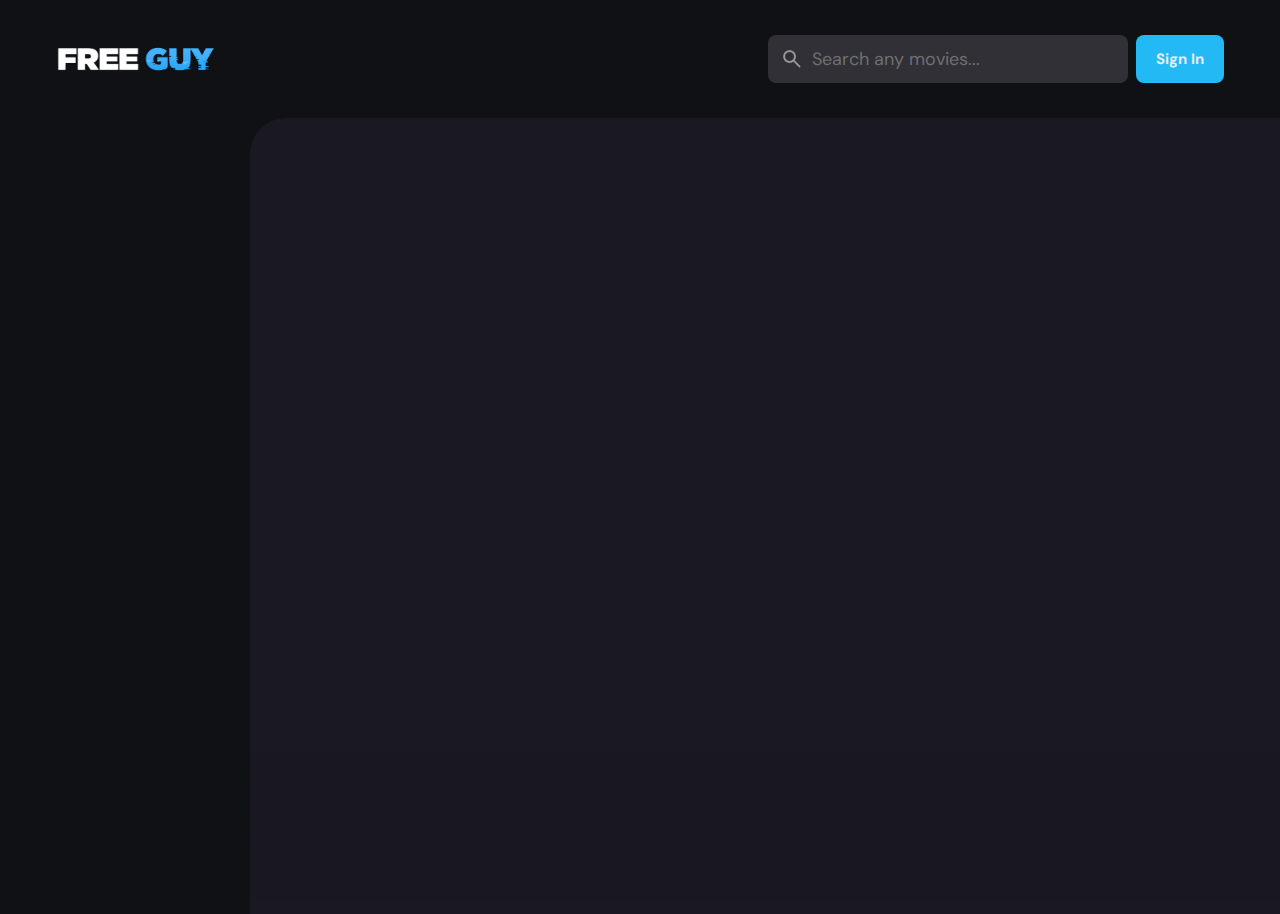
<file: index.html>
<!DOCTYPE html>
<html lang="en">
  <head>
    <meta charset="UTF-8" />
    <meta http-equiv="X-UA-Compatible" content="IE=edge" />
    <meta name="viewport" content="width=device-width, initial-scale=1.0" />
    <meta name="title" content="Tvflix" />
    <meta
      name="description"
      content="Cinebility is a movie recommendation app made for my project work. #CAP615"
    />
   
    <link rel="shortcut icon" href="./assets/images/3057673_f_media_network_social_icon.png" type="image/svg" />
    
    <link rel="preconnect" href="https://fonts.googleapis.com" />
    <link rel="preconnect" href="https://fonts.gstatic.com" crossorigin />
    <link
      href="https://fonts.googleapis.com/css2?family=DM+Sans:wght@400;700&display=swap"
      rel="stylesheet"
    />
    <title>Free guy | Home</title>
    <link rel="stylesheet" href="assets/css/style.css" />
    <script src="assets/js/global.js" defer></script>
    <script src="assets/js/index.js" type="module"></script>
    <script src="./SignIn&SignUp/app.js"></script>
  </head>
  <body>
    <header class="header">
      <a href="./index.html" class="logo">
        <img
          src="./assets/images/610fc97592da260004e36867.png"
          alt="Home"
          width="140"
          height="32"
        />
      </a>

      <div class="search-box" search-box>
        <div class="search-wrapper" search-wrapper>
          <input
            type="text"
            name="search"
            aria-label="search movies"
            placeholder="Search any movies..."
            class="search-field"
            autocomplete="off"
            search-field
          />
          <img
            src="./assets/images/search.png"
            alt="search"
            class="leading-icon"
            width="24"
            height="24"
          />
        </div>

        <button class="search-btn" search-toggler menu-close>
          <img
            src="./assets//images/close.png"
            width="24"
            height="24"
            alt="open search box"
          />
        </button>
      </div>

      <a class="btn-login" href="./SignIn&SignUp/signup.html" id="signIn" ><span>Sign In</span></a>

      <button class="search-btn" search-toggler menu-close>
        <img
          src="./assets/images/search.png"
          width="24"
          height="24"
          alt="open search box"
        />
      </button>

      <button class="menu-btn" menu-btn menu-toggler>
        <img
          src="./assets/images/menu.png"
          alt="open menu"
          class="menu"
          width="24"
          height="24"
        />
        <img
          src="./assets/images/menu-close.png"
          alt="close menu"
          class="close"
          width="24"
          height="24"
        />
      </button>
    </header>

    <main>
      <nav class="sidebar" sidebar></nav>
      <div class="overlay" overlay menu-toggler></div>

      <article class="container" page-content></article>
    </main>
  </body>
</html>
</file>
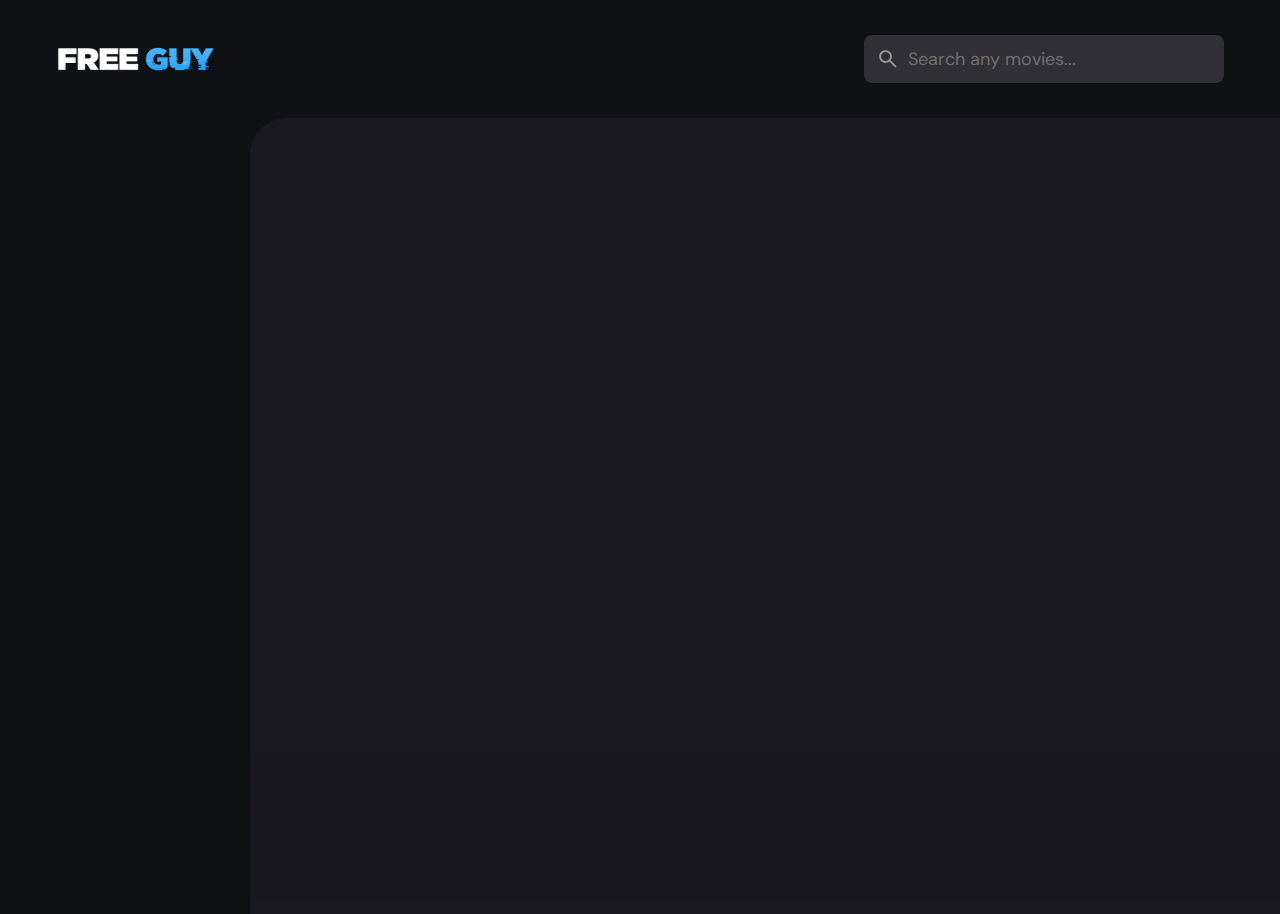
<file: detail.html>
<!DOCTYPE html>
<html lang="en">
  <head>
    <meta charset="UTF-8" />
    <meta http-equiv="X-UA-Compatible" content="IE=edge" />
    <meta name="viewport" content="width=device-width, initial-scale=1.0" />
    <meta name="title" content="Netflix" />
    
    <meta
      name="description"
      content="Netflix is a movie recommendation app made for my project work. #CAP615"
    />
    <link rel="shortcut icon" href="./assets/images/3057673_f_media_network_social_icon.png" type="image/svg" />
    <link rel="preconnect" href="https://fonts.googleapis.com" />
    <link rel="preconnect" href="https://fonts.gstatic.com" crossorigin />
    <link
      href="https://fonts.googleapis.com/css2?family=DM+Sans:wght@400;700&display=swap"
      rel="stylesheet"
    />
    <link rel="stylesheet" href="assets/css/style.css" />
    <script src="assets/js/global.js" defer></script>
    <script src="assets/js/detail.js" type="module"></script>
  </head>
  <body>
    <header class="header">
      <a href="./index.html" class="logo">
        <img
          src="./assets/images/610fc97592da260004e36867.png"
          alt="Home"
          width="140"
          height="32"
        />
      </a>

      <div class="search-box" search-box>
        <div class="search-wrapper" search-wrapper>
          <input
            type="text"
            name="search"
            aria-label="search movies"
            placeholder="Search any movies..."
            class="search-field"
            autocomplete="off"
            search-field
          />
          <img
            src="./assets/images/search.png"
            alt="search"
            class="leading-icon"
            width="24"
            height="24"
          />
        </div>

        <button class="search-btn" search-toggler menu-close>
          <img
            src="./assets/images/close.png"
            width="24"
            height="24"
            alt="open search box"
          />
        </button>
      </div>
      <button class="search-btn" search-toggler menu-close>
        <img
          src="./assets/images/search.png"
          width="24"
          height="24"
          alt="open search box"
        />
      </button>

      <button class="menu-btn" menu-btn menu-toggler>
        <img
          src="./assets/images/menu.png"
          alt="open menu"
          class="menu"
          width="24"
          height="24"
        />
        <img
          src="./assets/images/menu-close.png"
          alt="close menu"
          class="close"
          width="24"
          height="24"
        />
      </button>
    </header>
    <main>
      <nav class="sidebar" sidebar></nav>
      <div class="overlay" overlay menu-toggler></div>

      <article class="container" page-content></article>
    </main>
    
  </body>
</html>
</file>
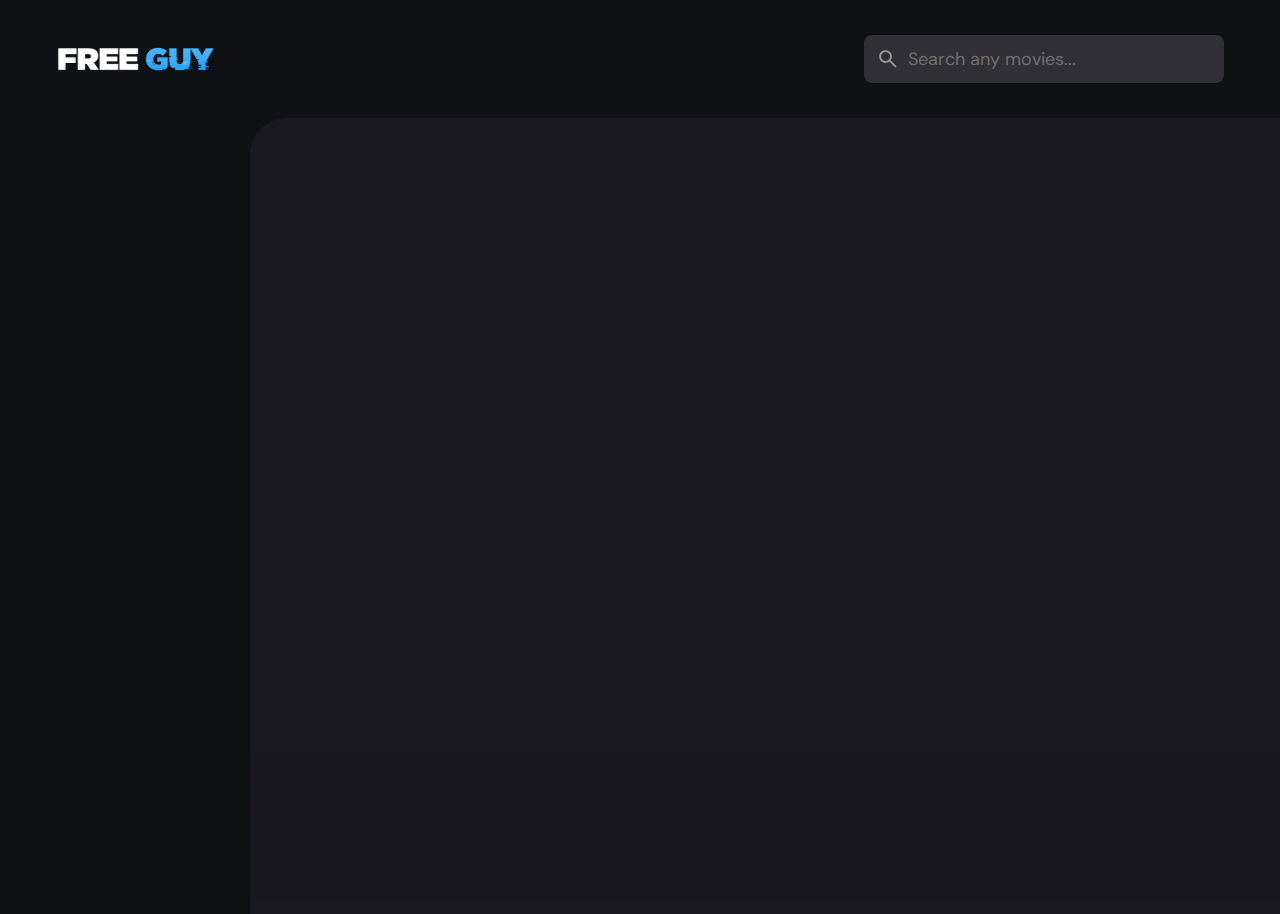
<file: movie-list.html>
<!DOCTYPE html>
<html lang="en">
  <head>
    <meta charset="UTF-8" />
    <meta http-equiv="X-UA-Compatible" content="IE=edge" />
    <meta name="viewport" content="width=device-width, initial-scale=1.0" />
    <meta name="title" content="LetsWatch" />
    <meta
      name="description"
      content="LetsWatch is a movie recommendation app made for my project work. #CAP615"
    />
    <link rel="shortcut icon" href="./assets/images/3057673_f_media_network_social_icon.png" type="image/svg" />
    <link rel="preconnect" href="https://fonts.googleapis.com" />
    <link rel="preconnect" href="https://fonts.gstatic.com" crossorigin />
    <link
      href="https://fonts.googleapis.com/css2?family=DM+Sans:wght@400;700&display=swap"
      rel="stylesheet"
    />
    <title>LetsWatch | Home</title>
    <link rel="stylesheet" href="assets/css/style.css" />
    <script src="assets/js/global.js" defer></script>
    <script src="assets/js/movie-list.js" type="module"></script>
  </head>
  <body>
    <header class="header">
      <a href="./index.html" class="logo">
        <img
          src="./assets/images/610fc97592da260004e36867.png"
          alt="Home"
          width="140"
          height="32"
        />
      </a>

      <div class="search-box" search-box>
        <div class="search-wrapper" search-wrapper>
          <input
            type="text"
            name="search"
            aria-label="search movies"
            placeholder="Search any movies..."
            class="search-field"
            autocomplete="off"
            search-field
          />
          <img
            src="./assets/images/search.png"
            alt="search"
            class="leading-icon"
            width="24"
            height="24"
          />
        </div>

        <button class="search-btn" search-toggler menu-close>
          <img
            src="./assets//images/close.png"
            width="24"
            height="24"
            alt="open search box"
          />
        </button>
      </div>

      <button class="search-btn" search-toggler menu-close>
        <img
          src="./assets/images/search.png"
          width="24"
          height="24"
          alt="open search box"
        />
      </button>

      <button class="menu-btn" menu-btn menu-toggler>
        <img
          src="./assets/images/menu.png"
          alt="open menu"
          class="menu"
          width="24"
          height="24"
        />
        <img
          src="./assets/images/menu-close.png"
          alt="close menu"
          class="close"
          width="24"
          height="24"
        />
      </button>
    </header>

    <main>
      <nav class="sidebar" sidebar></nav>
      <div class="overlay" overlay menu-toggler></div>

      <article class="container" page-content></article>
    </main>
  </body>
</html>
</file>
<file: assets/css/style.css>
:root {
 
  --background: hsla(220, 17%, 7%, 1);
  --banner-background: hsla(250, 6%, 20%, 1);
  --white-alpha-20: hsla(0, 0%, 100%, 0.2);
  --on-background: hsla(220, 100%, 95%, 1);
  --on-surface: hsla(250, 100%, 95%, 1);
  --on-surface-variant: hsla(250, 1%, 44%, 1);
  --primary: hsla(349, 100%, 43%, 1);
  --primary-variant: hsla(349, 69%, 51%, 1);
  --rating-color: hsla(44, 100%, 49%, 1);
  --surface: hsla(250, 13%, 11%, 1);
  --text-color: hsla(250, 2%, 59%, 1);
  --white: hsla(0, 0%, 100%, 1);


  --banner-overlay: 90deg, hsl(220, 17%, 7%) 0%, hsla(220, 17%, 7%, 0.5) 100%;
  --bottom-overlay: 180deg, hsla(250, 13%, 11%, 0), hsla(250, 13%, 11%, 1);

 


  --ff-dm-sans: "DM Sans", sans-serif;

  --fs-heading: 4rem;
  --fs-title-lg: 2.6rem;
  --fs-title: 2rem;
  --fs-body: 1.8rem;
  --fs-button: 1.5rem;
  --fs-label: 1.4rem;

  --weight-bold: 700;

  --shadow-1: 0 1px 4px hsla(0, 0%, 0%, 0.75);
  --shadow-2: 0 2px 4px hsla(350, 100%, 43%, 0.3);

  --radius-4: 4px;
  --radius-8: 8px;
  --radius-16: 16px;
  --radius-24: 24px;
  --radius-36: 36px;

  --transition-short: 250ms ease;
  --transition-long: 500ms ease;
}



*,
*::before,
*::after {
  margin: 0;
  padding: 0;
  box-sizing: border-box;
}

li {
  list-style: none;
}

a,
img,
span,
iframe,
button {
  display: block;
}

a {
  color: inherit;
  text-decoration: none;
}

img {
  height: auto;
}

input,
button {
  background: none;
  border: none;
  font: inherit;
  color: inherit;
}

input {
  width: 100%;
}

button {
  text-align: left;
  cursor: pointer;
}

html {
  font-family: var(--ff-dm-sans);
  font-size: 10px;
  scroll-behavior: smooth;
}

body {
  background-color: var(--background);
  color: var(--on-background);
  font-size: var(--fs-body);
  line-height: 1.5;
}

:focus-visible {
  outline-color: var(--primary-variant);
}

::-webkit-scrollbar {
  width: 8px;
  height: 8px;
}

::-webkit-scrollbar-thumb {
  background-color: var(--banner-background);
  border-radius: var(--radius-8);
}



.search-wrapper::before,
.load-more::before {
  content: "";
  width: 20px;
  height: 20px;
  border: 3px solid var(--white);
  border-radius: var(--radius-24);
  border-inline-end-color: transparent;
  animation: loading 500ms linear infinite;
  display: none;
}

.search-wrapper::before {
  position: absolute;
  top: 14px;
  right: 12px;
}

.search-wrapper.searching::before {
  display: block;
}

.load-more {
  background-color:rgb(35, 185, 244) ;
  margin-inline: auto;
  margin-block: 36px 60px;
}

.load-more:is(:hover, :focus-visible) {
  --primary-variant: rgb(19, 176, 239);
}

.load-more.loading::before {
  display: block;
}

@keyframes loading {
  0% {
    transform: rotate(0);
  }
  100% {
    transform: rotate(1turn);
  }
}

.heading,
.title-large,
.title {
  font-weight: var(--weight-bold);
  letter-spacing: 0.5px;
}

.title {
  font-size: var(--fs-title);
}

.heading {
  color: var(--white);
  font-size: var(--fs-heading);
  line-height: 1.2;
}

.title-large {
  font-size: var(--fs-title-lg);
}

.img-cover {
  width: 100%;
  height: 100%;
  object-fit: cover;
}

.meta-list {
  display: flex;
  flex-wrap: wrap;
  justify-content: flex-start;
  align-items: center;
  gap: 12px;
}

.meta-item {
  display: flex;
  align-items: center;
  gap: 4px;
}

.btn {
  color: var(--white);
  font-size: var(--fs-button);
  font-weight: var(--weight-bold);
  max-width: max-content;
  display: flex;
  align-items: center;
  gap: 12px;
  padding-block: 12px;
  padding-inline: 20px 24px;
  border-radius: var(--radius-8);
  transition: var(--transition-short);
}

.card-badge {
  background-color: var(--banner-background);
  color: var(--white);
  font-size: var(--fs-label);
  font-weight: var(--weight-bold);
  padding-inline: 6px;
  border-radius: var(--radius-4);
}

.poster-box {
  background-image: url(../images/poster-bg-icon.png);
  aspect-ratio: 2/3;
}

.poster-box,
.video-card {
  background-repeat: no-repeat;
  background-size: 50px;
  background-position: center;
  background-color: var(--banner-background);
  border-radius: var(--radius-16);
  overflow: hidden;
}

.title-wrapper {
  margin-block-end: 24px;
}

.slider-list {
  margin-inline: -20px;
  overflow-x: overlay;
  padding-block-end: 16px;
  margin-block-end: -16px;
}

.slider-list::-webkit-scrollbar-thumb {
  background-color: transparent;
}

.slider-list:is(:hover, :focus-within)::-webkit-scrollbar-thumb {
  background-color: var(--banner-background);
}

.slider-list::-webkit-scrollbar-button {
  width: 20px;
}

.slider-list .slider-inner {
  position: relative;
  display: flex;
  gap: 16px;
}

.slider-list .slider-inner::before,
.slider-list .slider-inner::after {
  content: "";
  min-width: 4px;
}

.separator {
  width: 4px;
  height: 4px;
  background-color: var(--white-alpha-20);
  border-radius: var(--radius-8);
}

.video-card {
  background-image: url("../images/video-bg-icon.png");
  aspect-ratio: 16/9;
  flex-shrink: 0;
  max-width: 500px;
  width: calc(100% - 40px);
}

.container::after,
.search-modal::after {
  content: "";
  position: fixed;
  bottom: 0;
  left: 0;
  width: 100%;
  height: 150px;
  background-image: linear-gradient(var(--bottom-overlay));
  z-index: 1;
  pointer-events: none;
}

.header {
  position: relative;
  padding-block: 24px;
  padding-inline: 16px;
  display: flex;
  justify-content: space-between;
  align-items: center;
  gap: 8px;
}

.header .logo {
  margin-inline-end: auto;
}

.search-btn,
.menu-btn {
  padding: 12px;
}

.search-btn {
  background-color: var(--banner-background);
  border-radius: var(--radius-8);
}

.search-btn img {
  opacity: 0.5;
  transition: var(--transition-short);
}

.search-btn:is(:hover, :focus-visible) img {
  opacity: 1;
}

.menu-btn.active .menu,
.menu-btn .close {
  display: none;
}

.menu-btn .menu,
.menu-btn.active .close {
  display: block;
}

.search-box {
  position: absolute;
  top: 0;
  left: 0;
  width: 100%;
  height: 100%;
  background-color: var(--background);
  padding: 24px 16px;
  align-items: center;
  gap: 8px;
  z-index: 1;
  display: none;
}

.search-box.active {
  display: flex;
}

.search-wrapper {
  position: relative;
  flex-grow: 1;
}

.search-field {
  background-color: var(--banner-background);
  height: 48px;
  line-height: 48px;
  padding-inline: 44px 16px;
  outline: none;
  border-radius: var(--radius-8);
  transition: var(--transition-short);
}

.search-field::placeholder {
  color: var(--on-surface-variant);
}

.search-field:hover {
  box-shadow: 0 0 0 2px var(--on-surface-variant);
}

.search-field:focus {
  box-shadow: 0 0 0 2px var(--on-surface);
  padding-inline-start: 16px;
}

.search-wrapper .leading-icon {
  position: absolute;
  top: 50%;
  transform: translateY(-50%);
  left: 12px;
  opacity: 0.5;
  transition: var(--transition-short);
}

.search-wrapper:focus-within .leading-icon {
  opacity: 0;
}


.sidebar {
  position: absolute;
  background-color: var(--background);
  top: 96px;
  bottom: 0;
  left: -340px;
  max-width: 340px;
  width: 100%;
  border-block-start: 1px solid var(--banner-background);
  overflow-y: overlay;
  z-index: 4;
  visibility: hidden;
  transition: var(--transition-long);
}

.sidebar.active {
  transform: translateX(340px);
  visibility: visible;
}

.sidebar-inner {
  display: grid;
  gap: 20px;
  padding-block: 36px;
}

.sidebar::-webkit-scrollbar-thumb {
  background-color: transparent;
}

.sidebar:is(:hover, :focus-within)::-webkit-scrollbar-thumb {
  background-color: var(--banner-background);
}

.sidebar::-webkit-scrollbar-button {
  height: 16px;
}

.sidebar-list,
.sidebar-footer {
  padding-inline: 36px;
}

.sidebar-link {
  color: var(--on-surface-variant);
  transition: var(--transition-short);
}

.sidebar-link:is(:hover, :focus-visible) {
  color: var(--on-background);
}

.sidebar-list {
  display: grid;
  gap: 8px;
}

.sidebar-list .title {
  margin-block-end: 8px;
}

.sidebar-footer {
  border-block-start: 1px solid var(--banner-background);
  padding-block-start: 28px;
  margin-block-start: 16px;
}

.copyright {
  color: var(--on-surface-variant);
  margin-block-end: 20px;
}

.copyright a {
  display: inline-block;
}

.overlay {
  position: fixed;
  top: 96px;
  left: 0;
  bottom: 0;
  width: 100%;
  background: var(--background);
  opacity: 0;
  pointer-events: none;
  transition: var(--transition-short);
  z-index: 3;
}

.overlay.active {
  opacity: 0.5;
  pointer-events: all;
}


.btn-login {
  font-size: var(--fs-button);
  font-weight: var(--weight-bold);
  display: flex;
  justify-content: center;
  align-items: center;
  height: 48px;
  padding: 10px 20px;
  background-color: rgb(35, 185, 244);
  border-radius: var(--radius-8);
  transition: var(--transition-short);
  cursor: pointer;
}



.container {
  position: relative;
  background-color: var(--surface);
  color: var(--on-surface);
  padding: 24px 20px 48px;
  height: calc(100vh - 96px);
  overflow-y: overlay;
  z-index: 1;
}



.banner {
  position: relative;
  height: 700px;
  border-radius: var(--radius-24);
  overflow: hidden;
}

.banner-slider .slider-item {
  position: absolute;
  top: 0;
  left: 120%;
  width: 100%;
  height: 100%;
  background-color: var(--banner-background);
  opacity: 0;
  visibility: hidden;
  transition: opacity var(--transition-long);
}

.banner-slider .slider-item::before {
  content: "";
  position: absolute;
  inset: 0;
  background-image: linear-gradient(var(--banner-overlay));
}

.banner-slider .active {
  left: 0;
  opacity: 1;
  visibility: visible;
}

.banner-content {
  position: absolute;
  left: 24px;
  right: 24px;
  bottom: 206px;
  z-index: 1;
  color: var(--text-color);
}

.banner :is(.heading, .banner-text) {
  display: -webkit-box;
  -webkit-box-orient: vertical;
  overflow: hidden;
}

.banner .heading {
  -webkit-line-clamp: 3;
  margin-block-end: 16px;
}

.banner .genre {
  margin-block: 12px;
}

.banner-text {
  -webkit-line-clamp: 2;
  margin-block-end: 24px;
}

.banner .btn {
  background-color:rgb(35, 185, 244);
}

.banner .btn:is(:hover, :focus-visible) {
  box-shadow: var(--shadow-2);
}

.slider-control {
  position: absolute;
  bottom: 20px;
  left: 20px;
  right: 0;
  border-radius: var(--radius-16) 0 0 var(--radius-16);
  user-select: none;
  padding: 4px 0 4px 4px;
  overflow-x: auto;
}

.slider-control::-webkit-scrollbar {
  display: none;
}

.container-inner {
  display: flex;
  gap: 12px;
}

.control-inner {
  display: flex;
  gap: 10px;
}

.control-inner::after {
  content: "";
  min-width: 12px;
}

.slider-control .slider-item {
  width: 100px;
  border-radius: var(--radius-8);
  flex-shrink: 0;
  filter: brightness(0.4);
}

.slider-control .active {
  filter: brightness(1);
  box-shadow: var(--shadow-1);
}



.movie-list {
  padding-block-start: 32px;
}

.movie-card {
  position: relative;
  min-width: 200px;
}

.movie-card .card-banner {
  width: 200px;
}

.movie-card .title {
  width: 100%;
  white-space: nowrap;
  text-overflow: ellipsis;
  overflow: hidden;
  margin-block: 8px 4px;
}

.movie-card .meta-list {
  justify-content: space-between;
}

.movie-card .card-btn {
  position: absolute;
  inset: 0;
}



.backdrop-image {
  position: absolute;
  top: 0;
  left: 0;
  width: 100%;
  height: 600px;
  background-repeat: no-repeat;
  background-size: cover;
  background-position: center;
  z-index: -1;
}

.backdrop-image::after {
  content: "";
  position: absolute;
  inset: 0;
  background-image: linear-gradient(
    0deg,
    hsla(250, 13%, 11%, 1),
    hsla(250, 13%, 11%, 0.9)
  );
}

.movie-detail .movie-poster {
  max-width: 300px;
  width: 100%;
}

.movie-detail .heading {
  margin-block: 24px 12px;
}

.movie-detail :is(.meta-list, .genre) {
  color: var(--text-color);
}

.movie-detail .genre {
  margin-block: 12px 16px;
}

.detail-list {
  margin-block: 24px 32px;
}

.movie-detail .list-item {
  display: flex;
  align-items: flex-start;
  gap: 8px;
  margin-block-end: 12px;
}

.movie-detail .list-name {
  color: var(--text-color);
  min-width: 112px;
}



.genre-list .title-wrapper {
  margin-block-end: 56px;
}

.grid-list {
  display: grid;
  grid-template-columns: repeat(auto-fill, minmax(200px, 1fr));
  column-gap: 16px;
  row-gap: 20px;
}

:is(.genre-list, .search-modal) :is(.movie-card, .card-banner) {
  width: 100%;
}



.search-modal {
  position: fixed;
  top: 96px;
  left: 0;
  bottom: 0;
  width: 100%;
  background-color: var(--surface);
  padding: 50px 24px;
  overflow-y: overlay;
  z-index: 4;
  display: none;
}

.search-modal.active {
  display: block;
}

.search-modal .label {
  color: rgb(35, 185, 244);
  font-weight: var(--weight-bold);
  margin-block-end: 8px;
}



@media only screen and (max-width: 600px) {
  .logo img {
    height: 32px;
  }

  .search-btn {
    height: 44px;
  }

  .btn-login {
    font-size: 1.2rem;
    padding: 9px;
    height: 44px;
  }
}


@media (min-width: 575px) {
  .banner-content {
    right: auto;
    max-width: 500px;
  }

  .slider-control {
    left: calc(100% - 400px);
  }


  .detail-content {
    max-width: 750px;
  }
}


@media (min-width: 768px) {

  :root {
    --banner-overlay: 90deg, hsl(220, 17%, 7%) 0%, hsla(220, 17%, 7%, 0) 100%;

    --fs-heading: 5.4rem;
  }

  .container {
    padding-inline: 24px;
  }

  .slider-list {
    margin-inline: -24px;
  }

  .search-btn {
    display: none;
  }

  .search-box {
    all: unset;
    display: block;
    width: 360px;
  }

  .banner {
    height: 500px;
  }

  .banner-content {
    bottom: 50%;
    transform: translateY(50%);
    left: 50px;
  }

  .movie-detail {
    display: flex;
    align-items: flex-start;
    gap: 40px;
  }

  .movie-detail .detail-box {
    flex-grow: 1;
  }
  .movie-detail .movie-poster {
    flex-shrink: 0;
    position: sticky;
    top: 0;
  }

  .movie-detail .slider-list {
    margin-inline-start: 0;
    border-radius: var(--radius-16) 0 0 var(--radius-16);
  }

  .movie-detail .slider-inner::before {
    display: none;
  }
}


@media (min-width: 1200px) {
  .header {
    padding: 28px 56px;
  }

  .logo img {
    width: 160px;
  }

  .menu-btn,
  .overlay {
    display: none;
  }

  main {
    display: grid;
    grid-template-columns: 250px 1fr;
  }

  .sidebar {
    position: static;
    visibility: visible;
    border-block-start: 0;
    height: calc(100vh - 104px);
  }

  .sidebar.active {
    transform: none;
  }

  .sidebar-list,
  .sidebar-footer {
    padding-inline: 56px;
  }

  .container {
    height: calc(100vh - 104px);
    border-top-left-radius: var(--radius-36);
  }

  .banner-content {
    left: 100px;
  }

  .search-modal {
    top: 104px;
    padding: 60px;
  }

  .backdrop-image {
    border-top-left-radius: var(--radius-36);
  }
}
.video-card{
  background-image: url('../images/video-bg-icon.png');
  display: flex;
  aspect-ratio: 16/9;
  flex-shrink: 0;
  max-width: 500px;
  width: calc(100%-40px);

}
</file>
